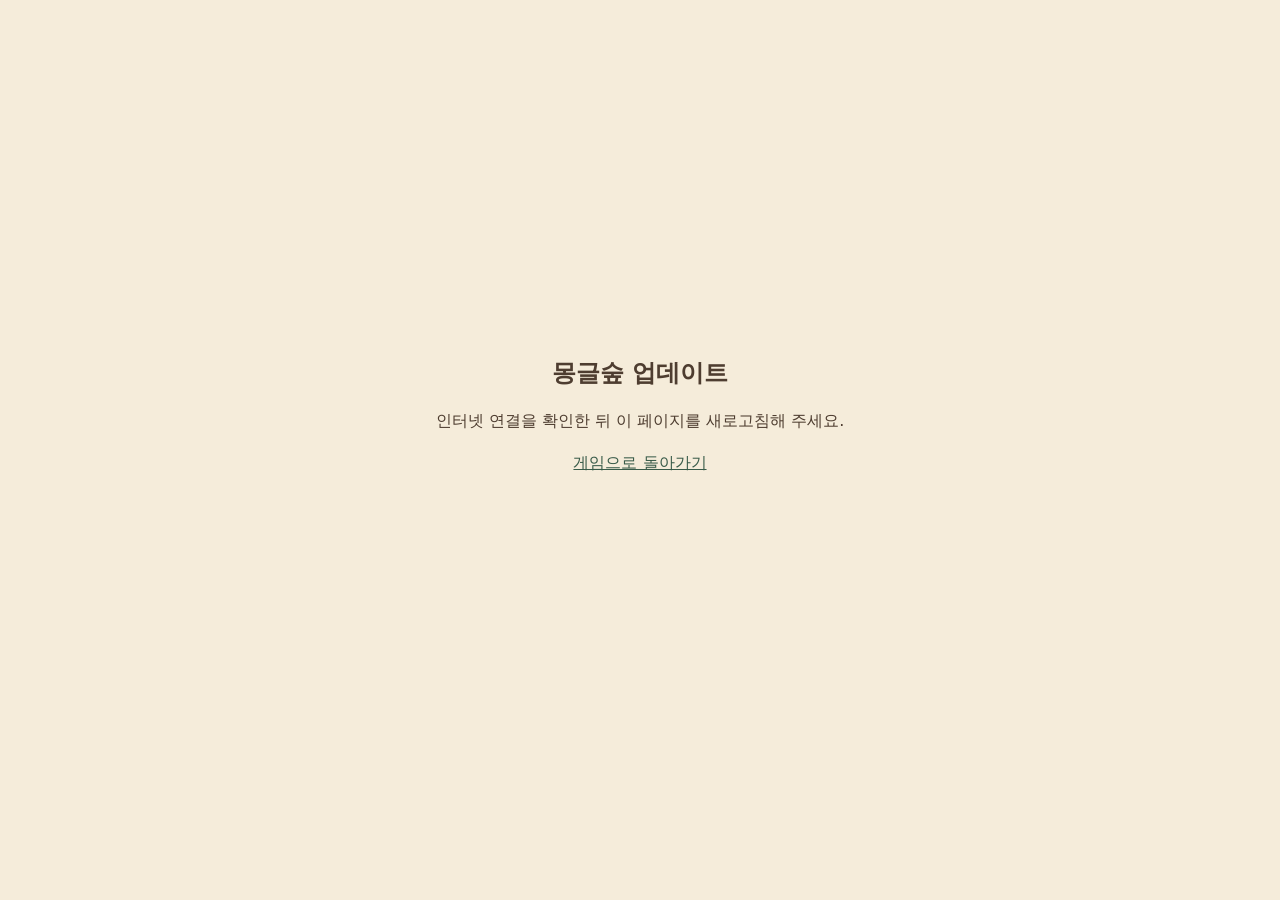
<file: update.html>
<!doctype html>
<html lang="ko">
<head>
  <meta charset="utf-8">
  <meta name="viewport" content="width=device-width, initial-scale=1">
  <meta name="robots" content="noindex">
  <title>몽글숲 업데이트</title>
  <style>
    body { margin: 0; padding: 24px; min-height: 85dvh; display: grid; place-items: center; background: #f5ecda; color: #4e3d30; font: 16px/1.6 system-ui, sans-serif; }
    main { max-width: 28rem; text-align: center; }
    h1 { font-size: 1.5rem; }
    a { color: #395b49; }
  </style>
</head>
<body>
  <main>
    <h1>몽글숲 업데이트</h1>
    <p id="status" role="status">새 버전을 확인하고 있어요.</p>
    <a href="./">게임으로 돌아가기</a>
  </main>
  <script>
    (async () => {
      const workers = navigator.serviceWorker;
      const status = document.getElementById('status');
      const openGame = () => location.replace('./');
      if (!workers) { openGame(); return; }
      workers.addEventListener('controllerchange', openGame, { once: true });
      const fail = () => {
        workers.removeEventListener('controllerchange', openGame);
        status.textContent = '인터넷 연결을 확인한 뒤 이 페이지를 새로고침해 주세요.';
      };
      const timeout = setTimeout(fail, 40000);
      try {
        const registration = await workers.register('./sw.js', { updateViaCache: 'none' });
        if (!registration.installing && !registration.waiting) await registration.update();
        const incoming = registration.installing || registration.waiting;
        if (!incoming) { clearTimeout(timeout); openGame(); return; }
        const checkState = () => {
          if (incoming.state === 'activated') { clearTimeout(timeout); openGame(); }
          if (incoming.state === 'redundant') { clearTimeout(timeout); fail(); }
        };
        incoming.addEventListener('statechange', checkState);
        checkState();
      } catch {
        clearTimeout(timeout);
        fail();
      }
    })();
  </script>
</body>
</html>
</file>
